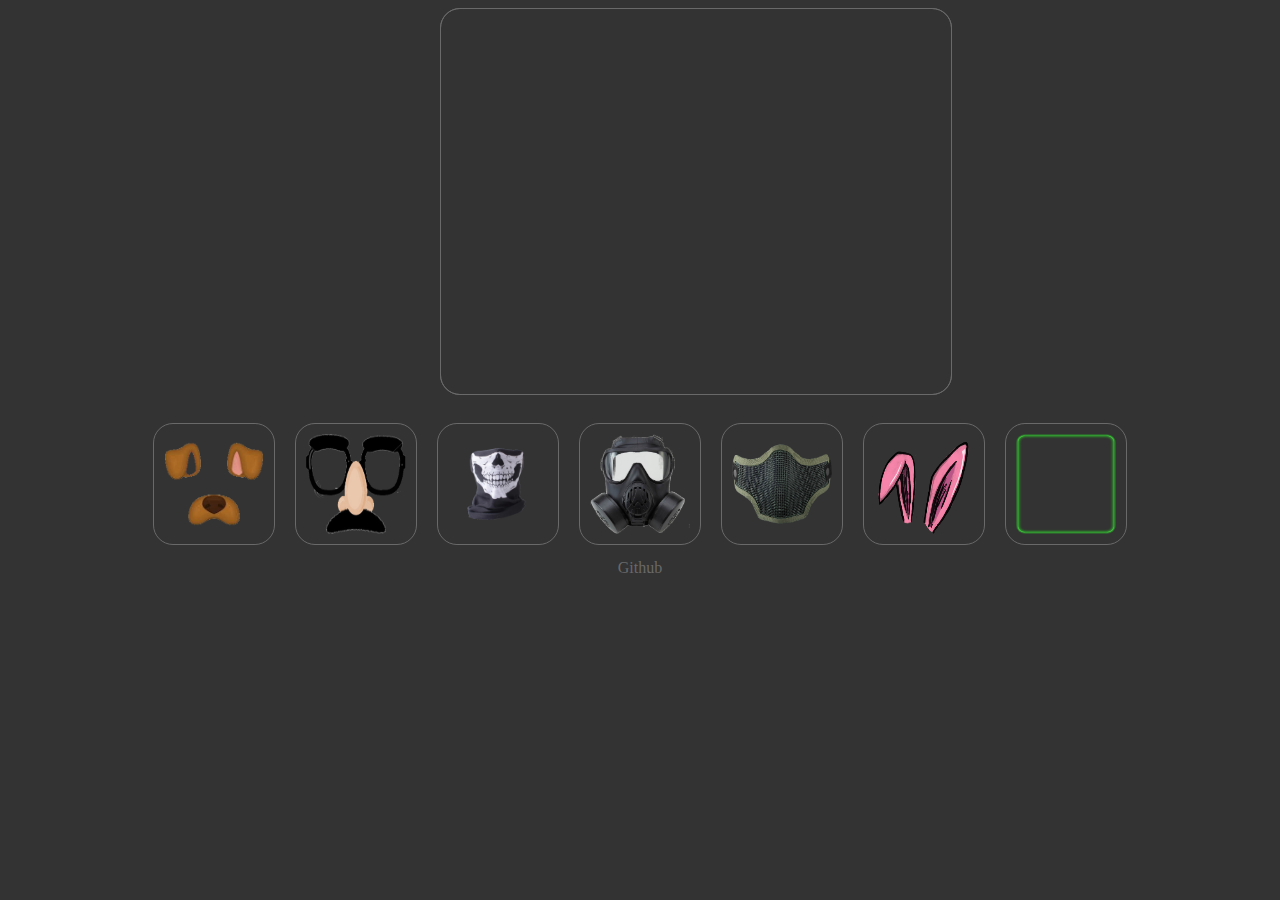
<file: index.html>
<!DOCTYPE html>
<html>
  <head>
    <meta charset="utf-8" />
    <meta http-equiv="X-UA-Compatible" content="IE=edge" />
    <meta name="viewport" content="width=device-width, initial-scale=1" />
    <meta name="description" content="Example " />
    <meta name="author" content="valbert.sistemas@gmail.com" />
    <title></title>
    <link rel="stylesheet" href="./css/styles.css" />
  </head>
  <body onload="initApp();">
    <div id="content">
      <video
        id="video"
        width="430"
        height="305"
        preload
        autoplay
        loop
        muted
      ></video>
      <canvas id="canvas" width="430" height="305"></canvas>
    </div>
    <div class="contentImgs">
      <div id="images"></div>
    </div">
    <a alt="https://github.com/vocampos/tracking-js" href="https://github.com/vocampos/tracking-js">Github</a>
    <script src="./js/tracking-min.js"></script>
    <script src="./js/data/face-min.js"></script>
    <script src="./js/imgs.js"></script>
    <script src="./js/utils.js"></script>
  </body>
</html>
</file>
<file: css/styles.css>
body {
  background-color: #333;
}
a {
  color: #696969;
  text-decoration: none;
}
video,
canvas {
  position: absolute;
  align-items: center;
  width: 430px;
  height: 305px;
  padding: 40px;
  border: 1px solid #696969;
  border-radius: 20px;
}
.imgs {
  width: 100px;
  height: 100px;
  padding: 10px;
  border: 1px solid #696969;
  border-radius: 20px;
  margin: 10px;
}
.imgs:hover {
  border: 1px solid #c0c0c0;
}
.imgs:active,
.imgs:focus {
  border: 1.5px solid #c0c0c0;
  outline: 0;
}
.contentImgs {
  text-align: center;
  padding-top: 100px;
}
#content {
  width: 400px;
  height: 305px;
  margin: 0 auto;
  display: block;
}
</file>
